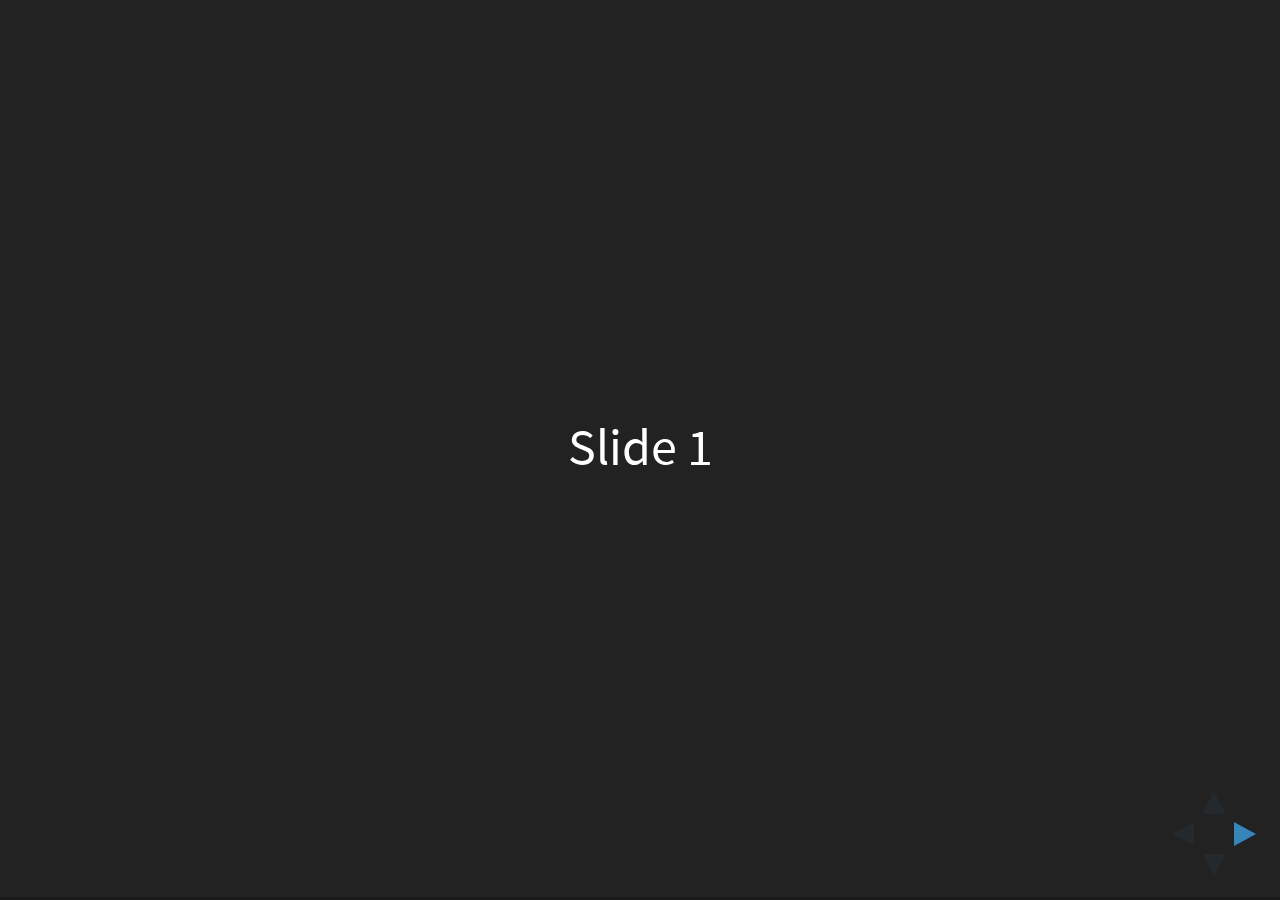
<file: defense/reveal.js/index.html>
<!doctype html>
<html>
	<head>
		<meta charset="utf-8">
		<meta name="viewport" content="width=device-width, initial-scale=1.0, maximum-scale=1.0, user-scalable=no">

		<title>reveal.js</title>

		<link rel="stylesheet" href="css/reveal.css">
		<link rel="stylesheet" href="css/theme/black.css">

		<!-- Theme used for syntax highlighting of code -->
		<link rel="stylesheet" href="lib/css/zenburn.css">

		<!-- Printing and PDF exports -->
		<script>
			var link = document.createElement( 'link' );
			link.rel = 'stylesheet';
			link.type = 'text/css';
			link.href = window.location.search.match( /print-pdf/gi ) ? 'css/print/pdf.css' : 'css/print/paper.css';
			document.getElementsByTagName( 'head' )[0].appendChild( link );
		</script>
	</head>
	<body>
		<div class="reveal">
			<div class="slides">
				<section>Slide 1</section>
				<section>Slide 2</section>
			</div>
		</div>

		<script src="lib/js/head.min.js"></script>
		<script src="js/reveal.js"></script>

		<script>
			// More info about config & dependencies:
			// - https://github.com/hakimel/reveal.js#configuration
			// - https://github.com/hakimel/reveal.js#dependencies
			Reveal.initialize({
				dependencies: [
					{ src: 'plugin/markdown/marked.js' },
					{ src: 'plugin/markdown/markdown.js' },
					{ src: 'plugin/notes/notes.js', async: true },
					{ src: 'plugin/highlight/highlight.js', async: true, callback: function() { hljs.initHighlightingOnLoad(); } }
				]
			});
		</script>
	</body>
</html>
</file>
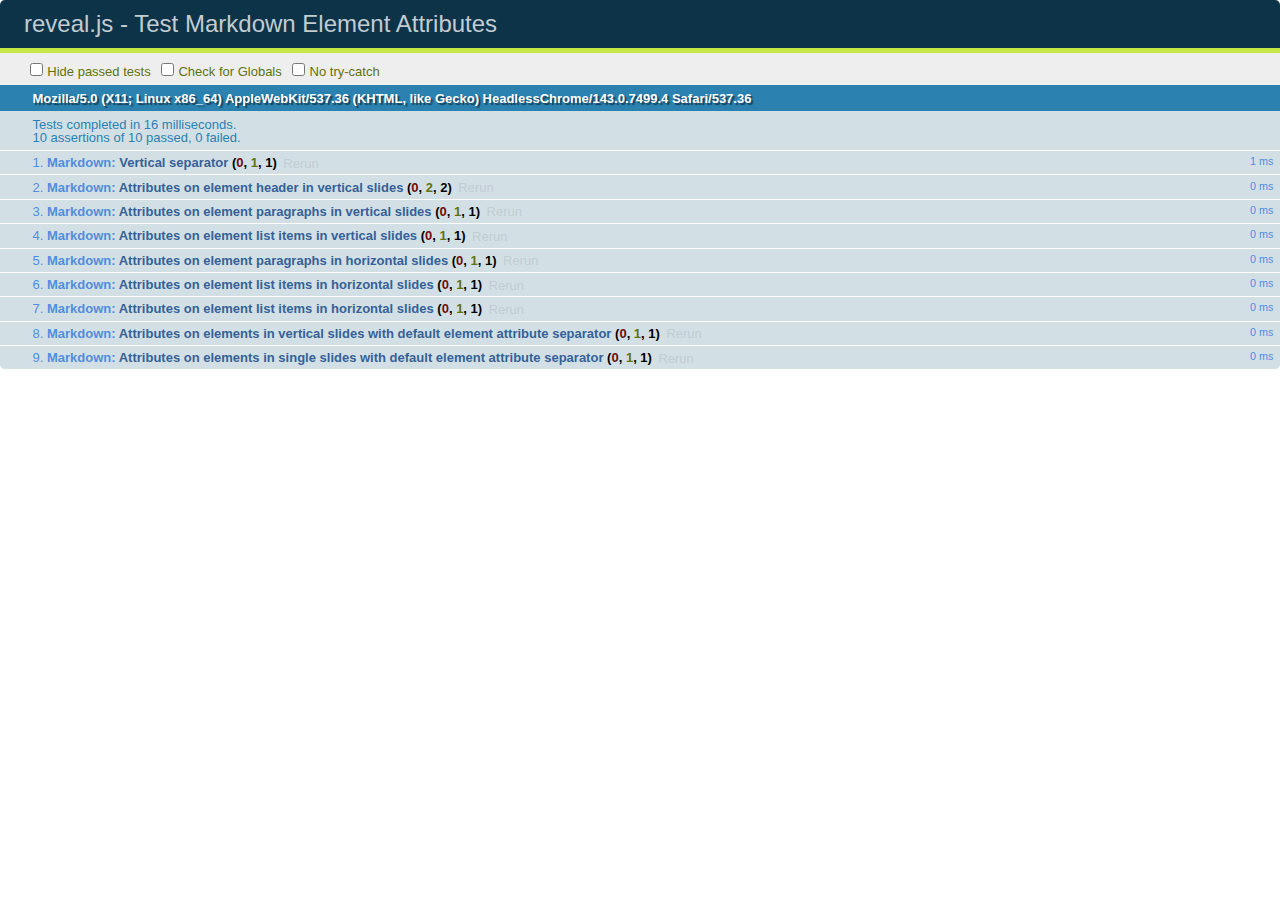
<file: defense/reveal.js/test/test-markdown-element-attributes.html>
<!doctype html>
<html lang="en">

	<head>
		<meta charset="utf-8">

		<title>reveal.js - Test Markdown Element Attributes</title>

		<link rel="stylesheet" href="../css/reveal.css">
		<link rel="stylesheet" href="qunit-1.12.0.css">
	</head>

	<body style="overflow: auto;">

		<div id="qunit"></div>
		<div id="qunit-fixture"></div>

		<div class="reveal" style="display: none;">

			<div class="slides">

				<!-- <section data-markdown="example.md" data-separator="^\n\n\n" data-separator-vertical="^\n\n"></section> -->

				<!-- Slides are separated by newline + three dashes + newline, vertical slides identical but two dashes -->
				<section data-markdown data-separator="^\n---\n$" data-separator-vertical="^\n--\n$" data-element-attributes="{_\s*?([^}]+?)}">>
					<script type="text/template">
						## Slide 1.1
						<!-- {_class="fragment fade-out" data-fragment-index="1"} -->

						--

						## Slide 1.2
						<!-- {_class="fragment shrink"} -->

						Paragraph 1
						<!-- {_class="fragment grow"} -->

						Paragraph 2
						<!-- {_class="fragment grow"} -->

						- list item 1 <!-- {_class="fragment grow"} -->
						- list item 2 <!-- {_class="fragment grow"} -->
						- list item 3 <!-- {_class="fragment grow"} -->


						---

						## Slide 2


						Paragraph 1.2  
						multi-line <!-- {_class="fragment highlight-red"} -->

						Paragraph 2.2 <!-- {_class="fragment highlight-red"} -->

						Paragraph 2.3 <!-- {_class="fragment highlight-red"} -->

						Paragraph 2.4 <!-- {_class="fragment highlight-red"} -->

						- list item 1 <!-- {_class="fragment highlight-green"} -->
						- list item 2<!-- {_class="fragment highlight-green"} -->
						- list item 3<!-- {_class="fragment highlight-green"} -->
						- list item 4
						<!-- {_class="fragment highlight-green"} -->
						- list item 5<!-- {_class="fragment highlight-green"} -->

						Test

						![Example Picture](examples/assets/image2.png)
						<!-- {_class="reveal stretch"} -->

					</script>
				</section>



				<section 	data-markdown data-separator="^\n\n\n"
									data-separator-vertical="^\n\n"
									data-separator-notes="^Note:"
									data-charset="utf-8">
					<script type="text/template">
						# Test attributes in Markdown with default separator
						## Slide 1 Def <!-- .element: class="fragment highlight-red" data-fragment-index="1" -->


						## Slide 2 Def
						<!-- .element: class="fragment highlight-red" -->

					</script>
				</section>

				<section data-markdown>
				  <script type="text/template">
					## Hello world
					A paragraph
					<!-- .element: class="fragment highlight-blue" -->
				  </script>
				</section>

				<section data-markdown>
				  <script type="text/template">
					## Hello world

					Multiple  
					Line
					<!-- .element: class="fragment highlight-blue" -->
				  </script>
				</section>

				<section data-markdown>
				  <script type="text/template">
					## Hello world

					Test<!-- .element: class="fragment highlight-blue" -->

					More Test
				  </script>
				</section>


			</div>

		</div>

		<script src="../lib/js/head.min.js"></script>
		<script src="../js/reveal.js"></script>
		<script src="../plugin/markdown/marked.js"></script>
		<script src="../plugin/markdown/markdown.js"></script>
		<script src="qunit-1.12.0.js"></script>

		<script src="test-markdown-element-attributes.js"></script>

	</body>
</html>
</file>
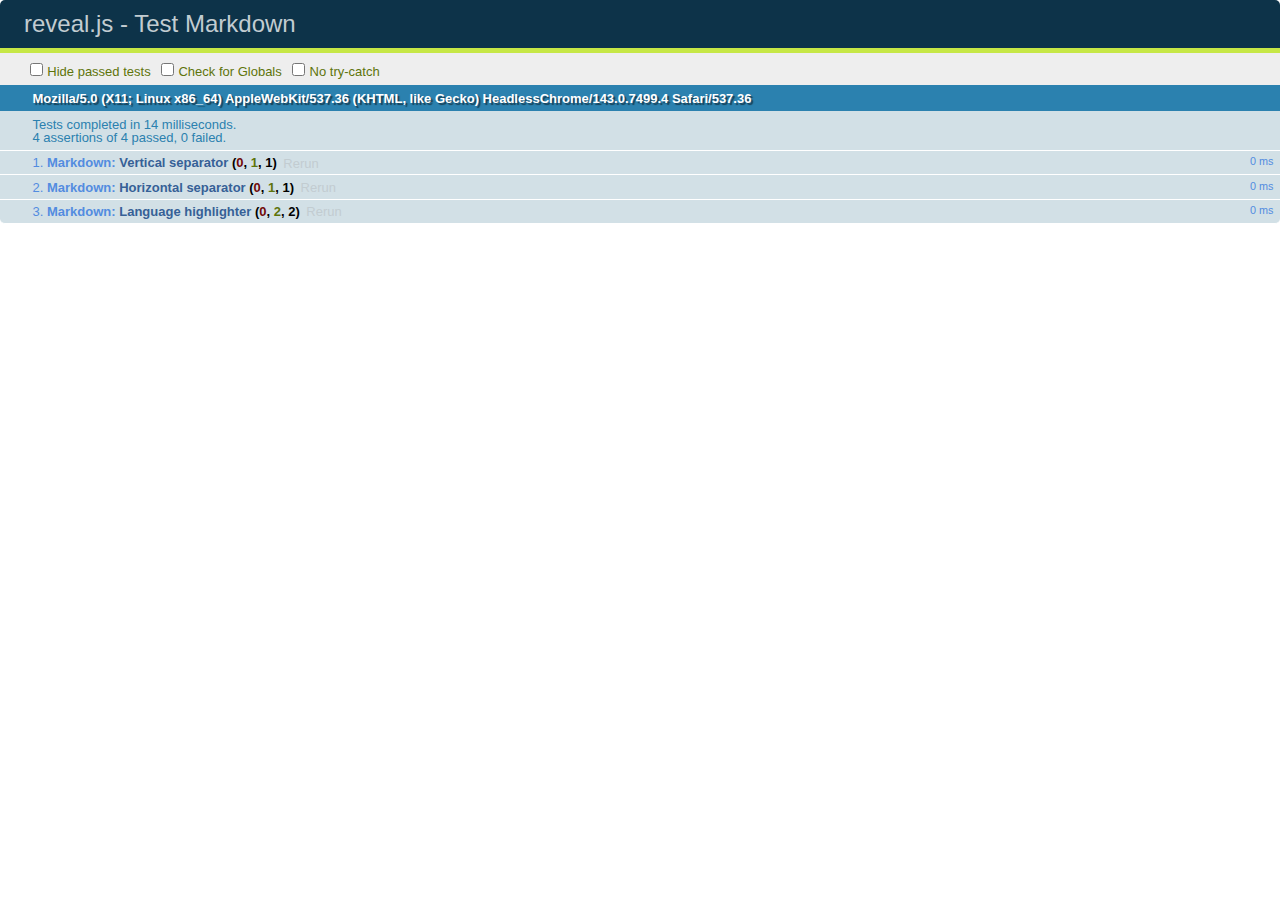
<file: defense/reveal.js/test/test-markdown-external.html>
<!doctype html>
<html lang="en">

	<head>
		<meta charset="utf-8">

		<title>reveal.js - Test Markdown</title>

		<link rel="stylesheet" href="../css/reveal.css">
		<link rel="stylesheet" href="qunit-1.12.0.css">
	</head>

	<body style="overflow: auto;">

		<div id="qunit"></div>
  		<div id="qunit-fixture"></div>

		<div class="reveal" style="display: none;">

			<div class="slides">
				<section data-markdown="simple.md" data-separator="^\n\n\n" data-separator-vertical="^\n\n"></section>
			</div>

		</div>

		<script src="../lib/js/head.min.js"></script>
		<script src="../js/reveal.js"></script>
		<script src="../plugin/highlight/highlight.js"></script>
		<script src="../plugin/markdown/marked.js"></script>
		<script src="../plugin/markdown/markdown.js"></script>
		<script src="qunit-1.12.0.js"></script>

		<script src="test-markdown-external.js"></script>

	</body>
</html>
</file>
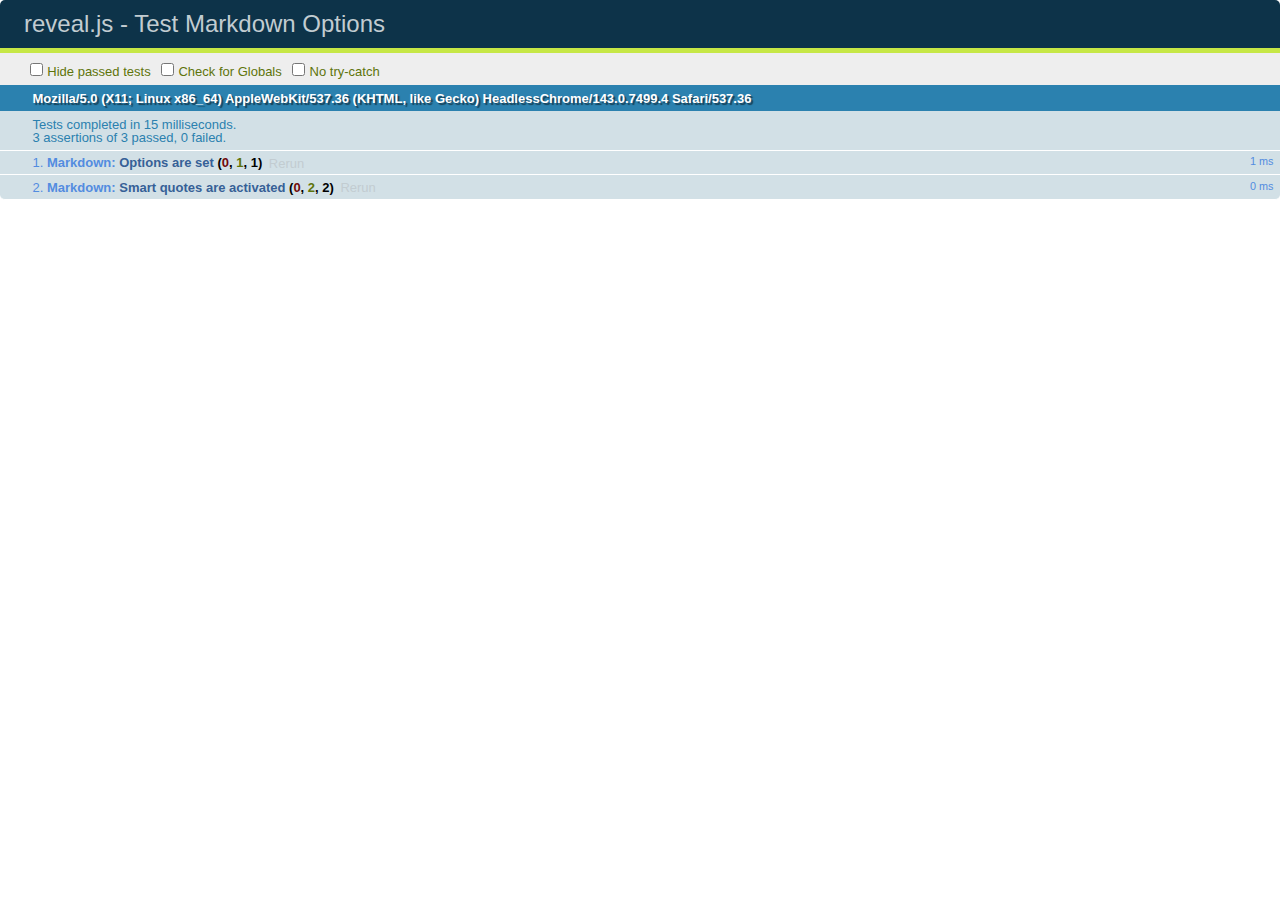
<file: defense/reveal.js/test/test-markdown-options.html>
<!doctype html>
<html lang="en">

	<head>
		<meta charset="utf-8">

		<title>reveal.js - Test Markdown Options</title>

		<link rel="stylesheet" href="../css/reveal.css">
		<link rel="stylesheet" href="qunit-1.12.0.css">
	</head>

	<body style="overflow: auto;">

		<div id="qunit"></div>
		<div id="qunit-fixture"></div>

		<div class="reveal" style="display: none;">

			<div class="slides">

				<section data-markdown>
					<script type="text/template">
						## Testing Markdown Options

						This "slide" should contain 'smart' quotes.
					</script>
				</section>

			</div>

		</div>

		<script src="../lib/js/head.min.js"></script>
		<script src="../js/reveal.js"></script>
		<script src="qunit-1.12.0.js"></script>

		<script src="test-markdown-options.js"></script>

	</body>
</html>
</file>
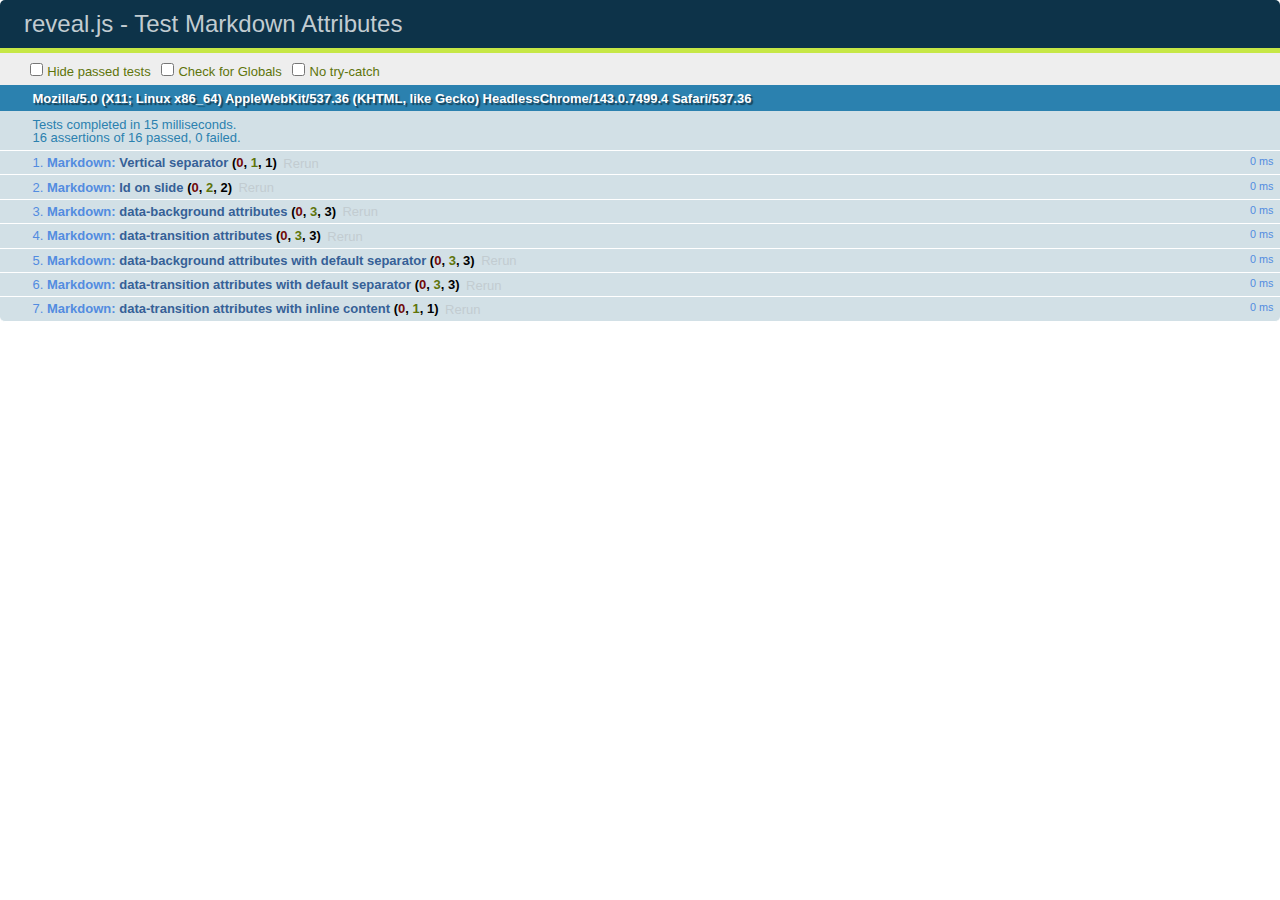
<file: defense/reveal.js/test/test-markdown-slide-attributes.html>
<!doctype html>
<html lang="en">

	<head>
		<meta charset="utf-8">

		<title>reveal.js - Test Markdown Attributes</title>

		<link rel="stylesheet" href="../css/reveal.css">
		<link rel="stylesheet" href="qunit-1.12.0.css">
	</head>

	<body style="overflow: auto;">

		<div id="qunit"></div>
		<div id="qunit-fixture"></div>

		<div class="reveal" style="display: none;">

			<div class="slides">

				<!-- <section data-markdown="example.md" data-separator="^\n\n\n" data-separator-vertical="^\n\n"></section> -->

				<!-- Slides are separated by three lines, vertical slides by two lines, attributes are one any line starting with (spaces and) two dashes -->
				<section 	data-markdown data-separator="^\n\n\n"
									data-separator-vertical="^\n\n"
									data-separator-notes="^Note:"
									data-attributes="--\s(.*?)$"
									data-charset="utf-8">
					<script type="text/template">
						# Test attributes in Markdown
						## Slide 1



						## Slide 2
						<!-- -- id="slide2" data-transition="zoom" data-background="#A0C66B" -->


						## Slide 2.1
						<!-- -- data-background="#ff0000" data-transition="fade" -->


						## Slide 2.2
						[Link to Slide2](#/slide2)



						## Slide 3
						<!-- -- data-transition="zoom" data-background="#C6916B" -->



						## Slide 4
					</script>
				</section>

				<section 	data-markdown data-separator="^\n\n\n"
									data-separator-vertical="^\n\n"
									data-separator-notes="^Note:"
									data-charset="utf-8">
					<script type="text/template">
						# Test attributes in Markdown with default separator
						## Slide 1 Def



						## Slide 2 Def
						<!-- .slide: id="slide2def" data-transition="concave" data-background="#A7C66B" -->


						## Slide 2.1 Def
						<!-- .slide: data-background="#f70000" data-transition="page" -->


						## Slide 2.2 Def
						[Link to Slide2](#/slide2def)



						## Slide 3 Def
						<!-- .slide: data-transition="concave" data-background="#C7916B" -->



						## Slide 4
					</script>
				</section>

				<section data-markdown>
					<script type="text/template">
						<!-- .slide: data-background="#ff0000" -->
						## Hello world
					</script>
				</section>

				<section data-markdown>
					<script type="text/template">
						## Hello world
						<!-- .slide: data-background="#ff0000" -->
					</script>
				</section>

				<section data-markdown>
					<script type="text/template">
						## Hello world

						Test
						<!-- .slide: data-background="#ff0000" -->

						More Test
					</script>
				</section>

			</div>

		</div>

		<script src="../lib/js/head.min.js"></script>
		<script src="../js/reveal.js"></script>
		<script src="../plugin/markdown/marked.js"></script>
		<script src="../plugin/markdown/markdown.js"></script>
		<script src="qunit-1.12.0.js"></script>

		<script src="test-markdown-slide-attributes.js"></script>

	</body>
</html>
</file>
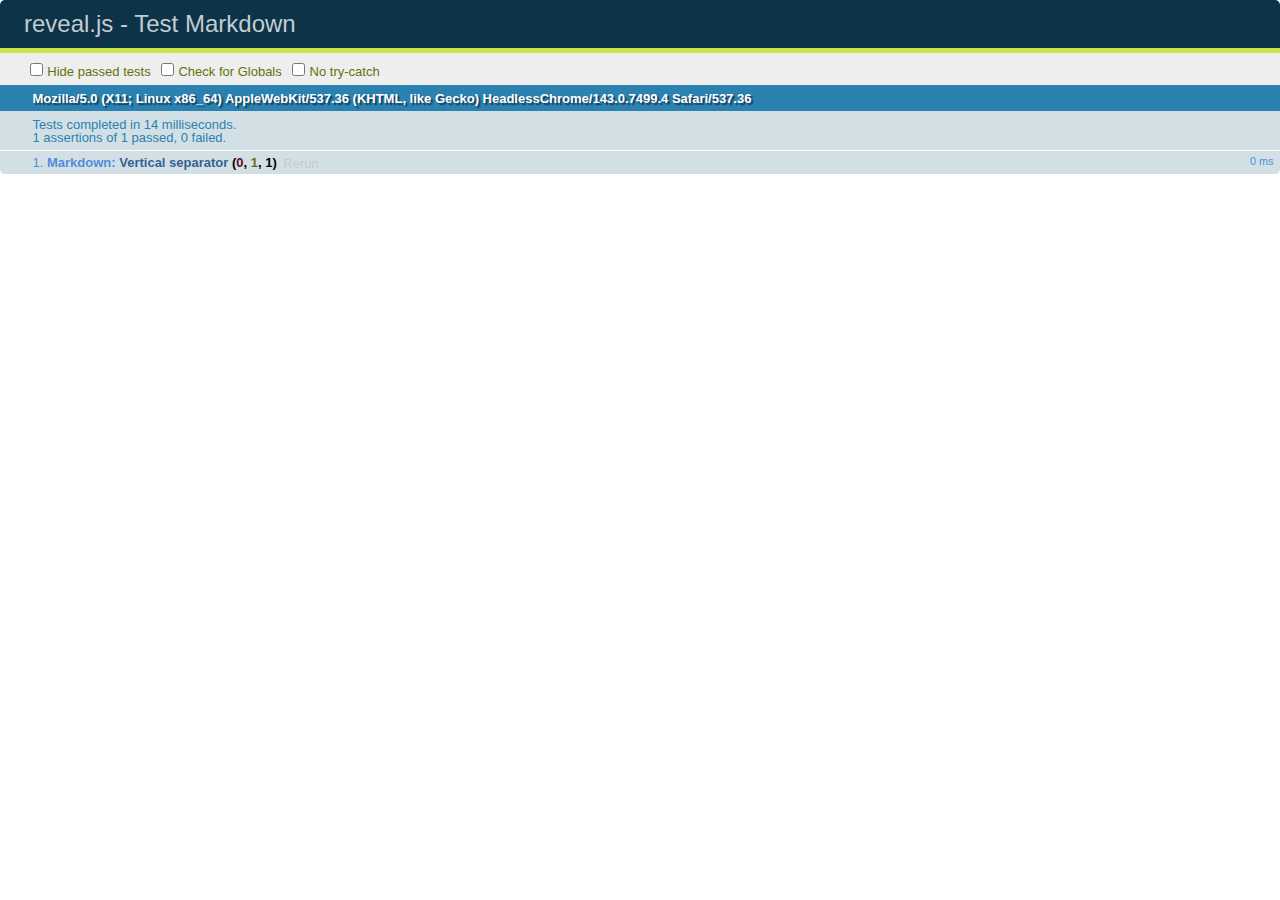
<file: defense/reveal.js/test/test-markdown.html>
<!doctype html>
<html lang="en">

	<head>
		<meta charset="utf-8">

		<title>reveal.js - Test Markdown</title>

		<link rel="stylesheet" href="../css/reveal.css">
		<link rel="stylesheet" href="qunit-1.12.0.css">
	</head>

	<body style="overflow: auto;">

		<div id="qunit"></div>
		<div id="qunit-fixture"></div>

		<div class="reveal" style="display: none;">

			<div class="slides">

				<!-- <section data-markdown="example.md" data-separator="^\n\n\n" data-separator-vertical="^\n\n"></section> -->

				<!-- Slides are separated by newline + three dashes + newline, vertical slides identical but two dashes -->
				<section data-markdown data-separator="^\n---\n$" data-separator-vertical="^\n--\n$">
					<script type="text/template">
						## Slide 1.1

						--

						## Slide 1.2

						---

						## Slide 2
					</script>
				</section>

			</div>

		</div>

		<script src="../lib/js/head.min.js"></script>
		<script src="../js/reveal.js"></script>
		<script src="../plugin/markdown/marked.js"></script>
		<script src="../plugin/markdown/markdown.js"></script>
		<script src="qunit-1.12.0.js"></script>

		<script src="test-markdown.js"></script>

	</body>
</html>
</file>
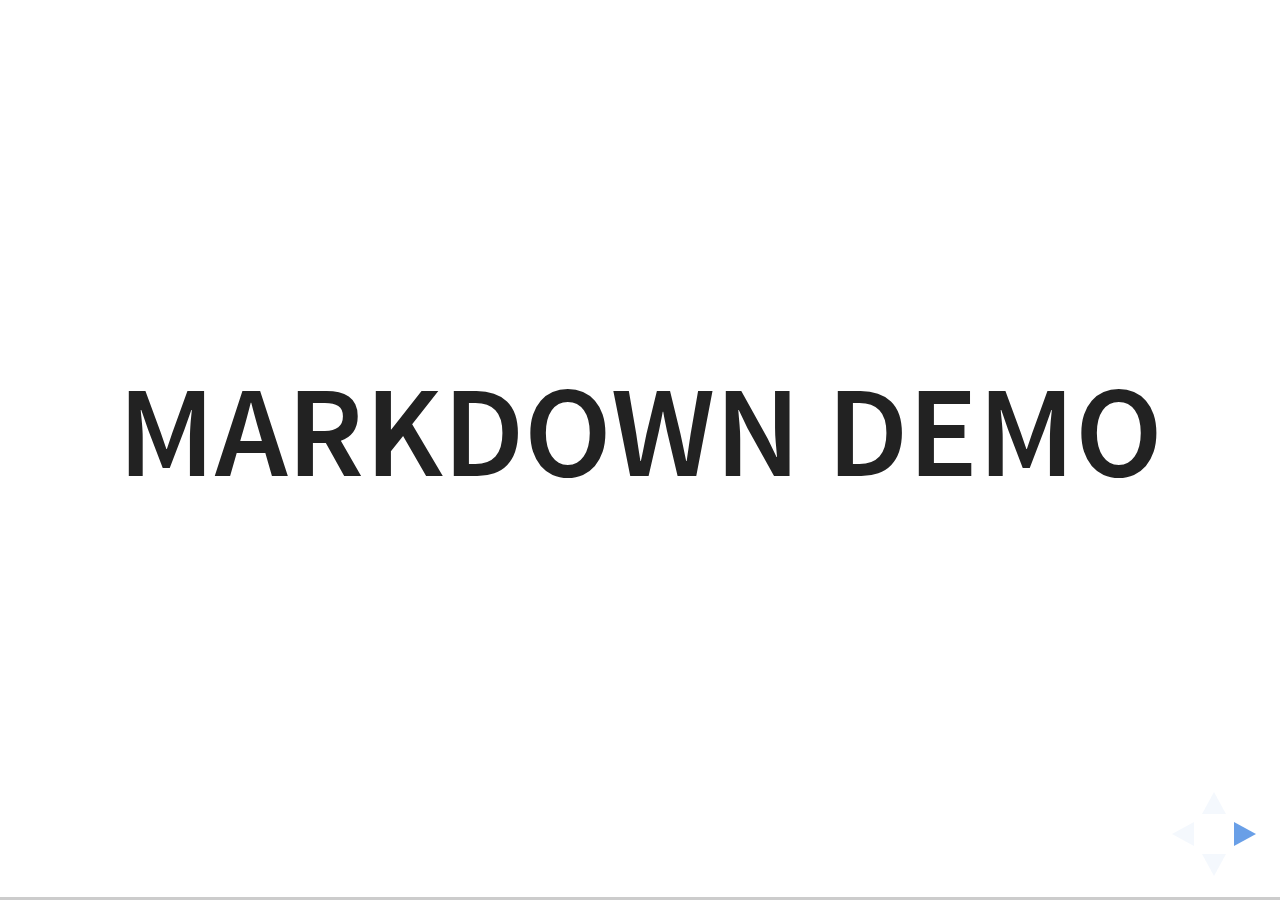
<file: defense/reveal.js/plugin/markdown/example.html>
<!doctype html>
<html lang="en">

	<head>
		<meta charset="utf-8">

		<title>reveal.js - Markdown Demo</title>

		<link rel="stylesheet" href="../../css/reveal.css">
		<link rel="stylesheet" href="../../css/theme/white.css" id="theme">

        <link rel="stylesheet" href="../../lib/css/zenburn.css">
	</head>

	<body>

		<div class="reveal">

			<div class="slides">

                <!-- Use external markdown resource, separate slides by three newlines; vertical slides by two newlines -->
                <section data-markdown="example.md" data-separator="^\n\n\n" data-separator-vertical="^\n\n"></section>

                <!-- Slides are separated by three dashes (quick 'n dirty regular expression) -->
                <section data-markdown data-separator="---">
                    <script type="text/template">
                        ## Demo 1
                        Slide 1
                        ---
                        ## Demo 1
                        Slide 2
                        ---
                        ## Demo 1
                        Slide 3
                    </script>
                </section>

                <!-- Slides are separated by newline + three dashes + newline, vertical slides identical but two dashes -->
                <section data-markdown data-separator="^\n---\n$" data-separator-vertical="^\n--\n$">
                    <script type="text/template">
                        ## Demo 2
                        Slide 1.1

                        --

                        ## Demo 2
                        Slide 1.2

                        ---

                        ## Demo 2
                        Slide 2
                    </script>
                </section>

                <!-- No "extra" slides, since there are no separators defined (so they'll become horizontal rulers) -->
                <section data-markdown>
                    <script type="text/template">
                        A

                        ---

                        B

                        ---

                        C
                    </script>
                </section>

                <!-- Slide attributes -->
                <section data-markdown>
                    <script type="text/template">
                        <!-- .slide: data-background="#000000" -->
                        ## Slide attributes
                    </script>
                </section>

                <!-- Element attributes -->
                <section data-markdown>
                    <script type="text/template">
                        ## Element attributes
                        - Item 1 <!-- .element: class="fragment" data-fragment-index="2" -->
                        - Item 2 <!-- .element: class="fragment" data-fragment-index="1" -->
                    </script>
                </section>

                <!-- Code -->
                <section data-markdown>
                    <script type="text/template">
                        ```php
                        public function foo()
                        {
                            $foo = array(
                                'bar' => 'bar'
                            )
                        }
                        ```
                    </script>
                </section>

            </div>
		</div>

		<script src="../../lib/js/head.min.js"></script>
		<script src="../../js/reveal.js"></script>

		<script>

			Reveal.initialize({
				controls: true,
				progress: true,
				history: true,
				center: true,

				// Optional libraries used to extend on reveal.js
				dependencies: [
					{ src: '../../lib/js/classList.js', condition: function() { return !document.body.classList; } },
					{ src: 'marked.js', condition: function() { return !!document.querySelector( '[data-markdown]' ); } },
                    { src: 'markdown.js', condition: function() { return !!document.querySelector( '[data-markdown]' ); } },
                    { src: '../highlight/highlight.js', async: true, callback: function() { hljs.initHighlightingOnLoad(); } },
					{ src: '../notes/notes.js' }
				]
			});

		</script>

	</body>
</html>
</file>
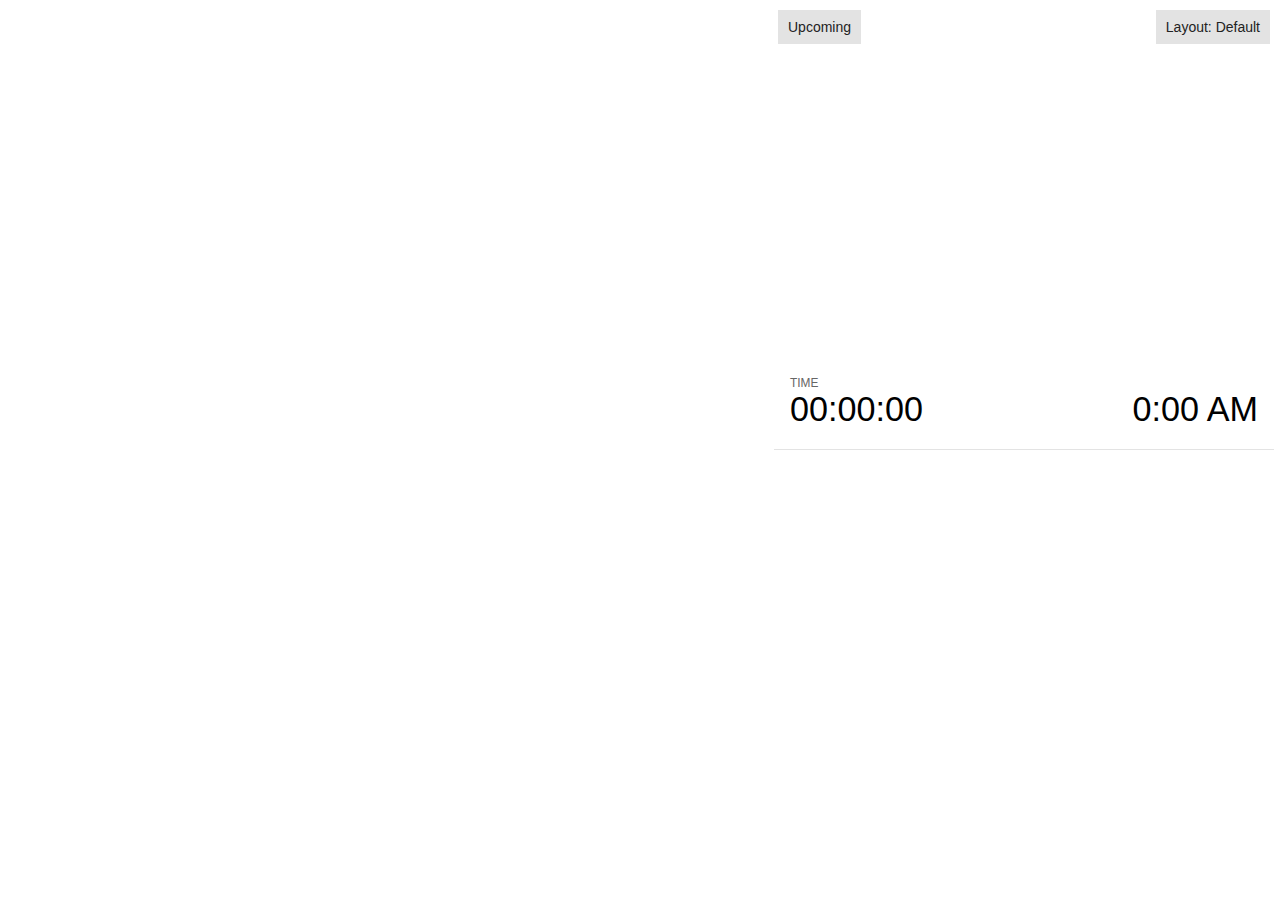
<file: defense/reveal.js/plugin/notes/notes.html>
<!doctype html>
<html lang="en">
	<head>
		<meta charset="utf-8">

		<title>reveal.js - Slide Notes</title>

		<style>
			body {
				font-family: Helvetica;
				font-size: 18px;
			}

			#current-slide,
			#upcoming-slide,
			#speaker-controls {
				padding: 6px;
				box-sizing: border-box;
				-moz-box-sizing: border-box;
			}

			#current-slide iframe,
			#upcoming-slide iframe {
				width: 100%;
				height: 100%;
				border: 1px solid #ddd;
			}

			#current-slide .label,
			#upcoming-slide .label {
				position: absolute;
				top: 10px;
				left: 10px;
				z-index: 2;
			}

			.overlay-element {
				height: 34px;
				line-height: 34px;
				padding: 0 10px;
				text-shadow: none;
				background: rgba( 220, 220, 220, 0.8 );
				color: #222;
				font-size: 14px;
			}

			.overlay-element.interactive:hover {
				background: rgba( 220, 220, 220, 1 );
			}

			#current-slide {
				position: absolute;
				width: 60%;
				height: 100%;
				top: 0;
				left: 0;
				padding-right: 0;
			}

			#upcoming-slide {
				position: absolute;
				width: 40%;
				height: 40%;
				right: 0;
				top: 0;
			}

			/* Speaker controls */
			#speaker-controls {
				position: absolute;
				top: 40%;
				right: 0;
				width: 40%;
				height: 60%;
				overflow: auto;
				font-size: 18px;
			}

				.speaker-controls-time.hidden,
				.speaker-controls-notes.hidden {
					display: none;
				}

				.speaker-controls-time .label,
				.speaker-controls-pace .label,
				.speaker-controls-notes .label {
					text-transform: uppercase;
					font-weight: normal;
					font-size: 0.66em;
					color: #666;
					margin: 0;
				}

				.speaker-controls-time, .speaker-controls-pace {
					border-bottom: 1px solid rgba( 200, 200, 200, 0.5 );
					margin-bottom: 10px;
					padding: 10px 16px;
					padding-bottom: 20px;
					cursor: pointer;
				}

				.speaker-controls-time .reset-button {
					opacity: 0;
					float: right;
					color: #666;
					text-decoration: none;
				}
				.speaker-controls-time:hover .reset-button {
					opacity: 1;
				}

				.speaker-controls-time .timer,
				.speaker-controls-time .clock {
					width: 50%;
				}

				.speaker-controls-time .timer,
				.speaker-controls-time .clock,
				.speaker-controls-time .pacing .hours-value,
				.speaker-controls-time .pacing .minutes-value,
				.speaker-controls-time .pacing .seconds-value {
					font-size: 1.9em;
				}

				.speaker-controls-time .timer {
					float: left;
				}

				.speaker-controls-time .clock {
					float: right;
					text-align: right;
				}

				.speaker-controls-time span.mute {
					opacity: 0.3;
				}

				.speaker-controls-time .pacing-title {
					margin-top: 5px;
				}

				.speaker-controls-time .pacing.ahead {
					color: blue;
				}

				.speaker-controls-time .pacing.on-track {
					color: green;
				}

				.speaker-controls-time .pacing.behind {
					color: red;
				}

				.speaker-controls-notes {
					padding: 10px 16px;
				}

				.speaker-controls-notes .value {
					margin-top: 5px;
					line-height: 1.4;
					font-size: 1.2em;
				}

			/* Layout selector */
			#speaker-layout {
				position: absolute;
				top: 10px;
				right: 10px;
				color: #222;
				z-index: 10;
			}
				#speaker-layout select {
					position: absolute;
					width: 100%;
					height: 100%;
					top: 0;
					left: 0;
					border: 0;
					box-shadow: 0;
					cursor: pointer;
					opacity: 0;

					font-size: 1em;
					background-color: transparent;

					-moz-appearance: none;
					-webkit-appearance: none;
					-webkit-tap-highlight-color: rgba(0, 0, 0, 0);
				}

				#speaker-layout select:focus {
					outline: none;
					box-shadow: none;
				}

			.clear {
				clear: both;
			}

			/* Speaker layout: Wide */
			body[data-speaker-layout="wide"] #current-slide,
			body[data-speaker-layout="wide"] #upcoming-slide {
				width: 50%;
				height: 45%;
				padding: 6px;
			}

			body[data-speaker-layout="wide"] #current-slide {
				top: 0;
				left: 0;
			}

			body[data-speaker-layout="wide"] #upcoming-slide {
				top: 0;
				left: 50%;
			}

			body[data-speaker-layout="wide"] #speaker-controls {
				top: 45%;
				left: 0;
				width: 100%;
				height: 50%;
				font-size: 1.25em;
			}

			/* Speaker layout: Tall */
			body[data-speaker-layout="tall"] #current-slide,
			body[data-speaker-layout="tall"] #upcoming-slide {
				width: 45%;
				height: 50%;
				padding: 6px;
			}

			body[data-speaker-layout="tall"] #current-slide {
				top: 0;
				left: 0;
			}

			body[data-speaker-layout="tall"] #upcoming-slide {
				top: 50%;
				left: 0;
			}

			body[data-speaker-layout="tall"] #speaker-controls {
				padding-top: 40px;
				top: 0;
				left: 45%;
				width: 55%;
				height: 100%;
				font-size: 1.25em;
			}

			/* Speaker layout: Notes only */
			body[data-speaker-layout="notes-only"] #current-slide,
			body[data-speaker-layout="notes-only"] #upcoming-slide {
				display: none;
			}

			body[data-speaker-layout="notes-only"] #speaker-controls {
				padding-top: 40px;
				top: 0;
				left: 0;
				width: 100%;
				height: 100%;
				font-size: 1.25em;
			}

			@media screen and (max-width: 1080px) {
				body[data-speaker-layout="default"] #speaker-controls {
					font-size: 16px;
				}
			}

			@media screen and (max-width: 900px) {
				body[data-speaker-layout="default"] #speaker-controls {
					font-size: 14px;
				}
			}

			@media screen and (max-width: 800px) {
				body[data-speaker-layout="default"] #speaker-controls {
					font-size: 12px;
				}
			}

		</style>
	</head>

	<body>

		<div id="current-slide"></div>
		<div id="upcoming-slide"><span class="overlay-element label">Upcoming</span></div>
		<div id="speaker-controls">
			<div class="speaker-controls-time">
				<h4 class="label">Time <span class="reset-button">Click to Reset</span></h4>
				<div class="clock">
					<span class="clock-value">0:00 AM</span>
				</div>
				<div class="timer">
					<span class="hours-value">00</span><span class="minutes-value">:00</span><span class="seconds-value">:00</span>
				</div>
				<div class="clear"></div>

				<h4 class="label pacing-title" style="display: none">Pacing – Time to finish current slide</h4>
				<div class="pacing" style="display: none">
					<span class="hours-value">00</span><span class="minutes-value">:00</span><span class="seconds-value">:00</span>
				</div>
			</div>

			<div class="speaker-controls-notes hidden">
				<h4 class="label">Notes</h4>
				<div class="value"></div>
			</div>
		</div>
		<div id="speaker-layout" class="overlay-element interactive">
			<span class="speaker-layout-label"></span>
			<select class="speaker-layout-dropdown"></select>
		</div>

		<script src="../../plugin/markdown/marked.js"></script>
		<script>

			(function() {

				var notes,
					notesValue,
					currentState,
					currentSlide,
					upcomingSlide,
					layoutLabel,
					layoutDropdown,
					connected = false;

				var SPEAKER_LAYOUTS = {
					'default': 'Default',
					'wide': 'Wide',
					'tall': 'Tall',
					'notes-only': 'Notes only'
				};

				setupLayout();

				window.addEventListener( 'message', function( event ) {

					var data = JSON.parse( event.data );

					// The overview mode is only useful to the reveal.js instance
					// where navigation occurs so we don't sync it
					if( data.state ) delete data.state.overview;

					// Messages sent by the notes plugin inside of the main window
					if( data && data.namespace === 'reveal-notes' ) {
						if( data.type === 'connect' ) {
							handleConnectMessage( data );
						}
						else if( data.type === 'state' ) {
							handleStateMessage( data );
						}
					}
					// Messages sent by the reveal.js inside of the current slide preview
					else if( data && data.namespace === 'reveal' ) {
						if( /ready/.test( data.eventName ) ) {
							// Send a message back to notify that the handshake is complete
							window.opener.postMessage( JSON.stringify({ namespace: 'reveal-notes', type: 'connected'} ), '*' );
						}
						else if( /slidechanged|fragmentshown|fragmenthidden|paused|resumed/.test( data.eventName ) && currentState !== JSON.stringify( data.state ) ) {

							window.opener.postMessage( JSON.stringify({ method: 'setState', args: [ data.state ]} ), '*' );

						}
					}

				} );

				/**
				 * Called when the main window is trying to establish a
				 * connection.
				 */
				function handleConnectMessage( data ) {

					if( connected === false ) {
						connected = true;

						setupIframes( data );
						setupKeyboard();
						setupNotes();
						setupTimer();
					}

				}

				/**
				 * Called when the main window sends an updated state.
				 */
				function handleStateMessage( data ) {

					// Store the most recently set state to avoid circular loops
					// applying the same state
					currentState = JSON.stringify( data.state );

					// No need for updating the notes in case of fragment changes
					if ( data.notes ) {
						notes.classList.remove( 'hidden' );
						notesValue.style.whiteSpace = data.whitespace;
						if( data.markdown ) {
							notesValue.innerHTML = marked( data.notes );
						}
						else {
							notesValue.innerHTML = data.notes;
						}
					}
					else {
						notes.classList.add( 'hidden' );
					}

					// Update the note slides
					currentSlide.contentWindow.postMessage( JSON.stringify({ method: 'setState', args: [ data.state ] }), '*' );
					upcomingSlide.contentWindow.postMessage( JSON.stringify({ method: 'setState', args: [ data.state ] }), '*' );
					upcomingSlide.contentWindow.postMessage( JSON.stringify({ method: 'next' }), '*' );

				}

				// Limit to max one state update per X ms
				handleStateMessage = debounce( handleStateMessage, 200 );

				/**
				 * Forward keyboard events to the current slide window.
				 * This enables keyboard events to work even if focus
				 * isn't set on the current slide iframe.
				 */
				function setupKeyboard() {

					document.addEventListener( 'keydown', function( event ) {
						currentSlide.contentWindow.postMessage( JSON.stringify({ method: 'triggerKey', args: [ event.keyCode ] }), '*' );
					} );

				}

				/**
				 * Creates the preview iframes.
				 */
				function setupIframes( data ) {

					var params = [
						'receiver',
						'progress=false',
						'history=false',
						'transition=none',
						'autoSlide=0',
						'backgroundTransition=none'
					].join( '&' );

					var urlSeparator = /\?/.test(data.url) ? '&' : '?';
					var hash = '#/' + data.state.indexh + '/' + data.state.indexv;
					var currentURL = data.url + urlSeparator + params + '&postMessageEvents=true' + hash;
					var upcomingURL = data.url + urlSeparator + params + '&controls=false' + hash;

					currentSlide = document.createElement( 'iframe' );
					currentSlide.setAttribute( 'width', 1280 );
					currentSlide.setAttribute( 'height', 1024 );
					currentSlide.setAttribute( 'src', currentURL );
					document.querySelector( '#current-slide' ).appendChild( currentSlide );

					upcomingSlide = document.createElement( 'iframe' );
					upcomingSlide.setAttribute( 'width', 640 );
					upcomingSlide.setAttribute( 'height', 512 );
					upcomingSlide.setAttribute( 'src', upcomingURL );
					document.querySelector( '#upcoming-slide' ).appendChild( upcomingSlide );

				}

				/**
				 * Setup the notes UI.
				 */
				function setupNotes() {

					notes = document.querySelector( '.speaker-controls-notes' );
					notesValue = document.querySelector( '.speaker-controls-notes .value' );

				}

				function getTimings() {

					var slides = Reveal.getSlides();
					var defaultTiming = Reveal.getConfig().defaultTiming;
					if (defaultTiming == null) {
						return null;
					}
					var timings = [];
					for ( var i in slides ) {
						var slide = slides[i];
						var timing = defaultTiming;
						if( slide.hasAttribute( 'data-timing' )) {
							var t = slide.getAttribute( 'data-timing' );
							timing = parseInt(t);
							if( isNaN(timing) ) {
								console.warn("Could not parse timing '" + t + "' of slide " + i + "; using default of " + defaultTiming);
								timing = defaultTiming;
							}
						}
						timings.push(timing);
					}
					return timings;

				}

				/**
				 * Return the number of seconds allocated for presenting
				 * all slides up to and including this one.
				 */
				function getTimeAllocated(timings) {

					var slides = Reveal.getSlides();
					var allocated = 0;
					var currentSlide = Reveal.getSlidePastCount();
					for (var i in slides.slice(0, currentSlide + 1)) {
						allocated += timings[i];
					}
					return allocated;

				}

				/**
				 * Create the timer and clock and start updating them
				 * at an interval.
				 */
				function setupTimer() {

					var start = new Date(),
					timeEl = document.querySelector( '.speaker-controls-time' ),
					clockEl = timeEl.querySelector( '.clock-value' ),
					hoursEl = timeEl.querySelector( '.hours-value' ),
					minutesEl = timeEl.querySelector( '.minutes-value' ),
					secondsEl = timeEl.querySelector( '.seconds-value' ),
					pacingTitleEl = timeEl.querySelector( '.pacing-title' ),
					pacingEl = timeEl.querySelector( '.pacing' ),
					pacingHoursEl = pacingEl.querySelector( '.hours-value' ),
					pacingMinutesEl = pacingEl.querySelector( '.minutes-value' ),
					pacingSecondsEl = pacingEl.querySelector( '.seconds-value' );

					var timings = getTimings();
					if (timings !== null) {
						pacingTitleEl.style.removeProperty('display');
						pacingEl.style.removeProperty('display');
					}

					function _displayTime( hrEl, minEl, secEl, time) {

						var sign = Math.sign(time) == -1 ? "-" : "";
						time = Math.abs(Math.round(time / 1000));
						var seconds = time % 60;
						var minutes = Math.floor( time / 60 ) % 60 ;
						var hours = Math.floor( time / ( 60 * 60 )) ;
						hrEl.innerHTML = sign + zeroPadInteger( hours );
						if (hours == 0) {
							hrEl.classList.add( 'mute' );
						}
						else {
							hrEl.classList.remove( 'mute' );
						}
						minEl.innerHTML = ':' + zeroPadInteger( minutes );
						if (hours == 0 && minutes == 0) {
							minEl.classList.add( 'mute' );
						}
						else {
							minEl.classList.remove( 'mute' );
						}
						secEl.innerHTML = ':' + zeroPadInteger( seconds );
					}

					function _updateTimer() {

						var diff, hours, minutes, seconds,
						now = new Date();

						diff = now.getTime() - start.getTime();

						clockEl.innerHTML = now.toLocaleTimeString( 'en-US', { hour12: true, hour: '2-digit', minute:'2-digit' } );
						_displayTime( hoursEl, minutesEl, secondsEl, diff );
						if (timings !== null) {
							_updatePacing(diff);
						}

					}

					function _updatePacing(diff) {

						var slideEndTiming = getTimeAllocated(timings) * 1000;
						var currentSlide = Reveal.getSlidePastCount();
						var currentSlideTiming = timings[currentSlide] * 1000;
						var timeLeftCurrentSlide = slideEndTiming - diff;
						if (timeLeftCurrentSlide < 0) {
							pacingEl.className = 'pacing behind';
						}
						else if (timeLeftCurrentSlide < currentSlideTiming) {
							pacingEl.className = 'pacing on-track';
						}
						else {
							pacingEl.className = 'pacing ahead';
						}
						_displayTime( pacingHoursEl, pacingMinutesEl, pacingSecondsEl, timeLeftCurrentSlide );

					}

					// Update once directly
					_updateTimer();

					// Then update every second
					setInterval( _updateTimer, 1000 );

					function _resetTimer() {

						if (timings == null) {
							start = new Date();
						}
						else {
							// Reset timer to beginning of current slide
							var slideEndTiming = getTimeAllocated(timings) * 1000;
							var currentSlide = Reveal.getSlidePastCount();
							var currentSlideTiming = timings[currentSlide] * 1000;
							var previousSlidesTiming = slideEndTiming - currentSlideTiming;
							var now = new Date();
							start = new Date(now.getTime() - previousSlidesTiming);
						}
						_updateTimer();

					}

					timeEl.addEventListener( 'click', function() {
						_resetTimer();
						return false;
					} );

				}

				/**
				 * Sets up the speaker view layout and layout selector.
				 */
				function setupLayout() {

					layoutDropdown = document.querySelector( '.speaker-layout-dropdown' );
					layoutLabel = document.querySelector( '.speaker-layout-label' );

					// Render the list of available layouts
					for( var id in SPEAKER_LAYOUTS ) {
						var option = document.createElement( 'option' );
						option.setAttribute( 'value', id );
						option.textContent = SPEAKER_LAYOUTS[ id ];
						layoutDropdown.appendChild( option );
					}

					// Monitor the dropdown for changes
					layoutDropdown.addEventListener( 'change', function( event ) {

						setLayout( layoutDropdown.value );

					}, false );

					// Restore any currently persisted layout
					setLayout( getLayout() );

				}

				/**
				 * Sets a new speaker view layout. The layout is persisted
				 * in local storage.
				 */
				function setLayout( value ) {

					var title = SPEAKER_LAYOUTS[ value ];

					layoutLabel.innerHTML = 'Layout' + ( title ? ( ': ' + title ) : '' );
					layoutDropdown.value = value;

					document.body.setAttribute( 'data-speaker-layout', value );

					// Persist locally
					if( window.localStorage ) {
						window.localStorage.setItem( 'reveal-speaker-layout', value );
					}

				}

				/**
				 * Returns the ID of the most recently set speaker layout
				 * or our default layout if none has been set.
				 */
				function getLayout() {

					if( window.localStorage ) {
						var layout = window.localStorage.getItem( 'reveal-speaker-layout' );
						if( layout ) {
							return layout;
						}
					}

					// Default to the first record in the layouts hash
					for( var id in SPEAKER_LAYOUTS ) {
						return id;
					}

				}

				function zeroPadInteger( num ) {

					var str = '00' + parseInt( num );
					return str.substring( str.length - 2 );

				}

				/**
				 * Limits the frequency at which a function can be called.
				 */
				function debounce( fn, ms ) {

					var lastTime = 0,
						timeout;

					return function() {

						var args = arguments;
						var context = this;

						clearTimeout( timeout );

						var timeSinceLastCall = Date.now() - lastTime;
						if( timeSinceLastCall > ms ) {
							fn.apply( context, args );
							lastTime = Date.now();
						}
						else {
							timeout = setTimeout( function() {
								fn.apply( context, args );
								lastTime = Date.now();
							}, ms - timeSinceLastCall );
						}

					}

				}

			})();

		</script>
	</body>
</html>
</file>
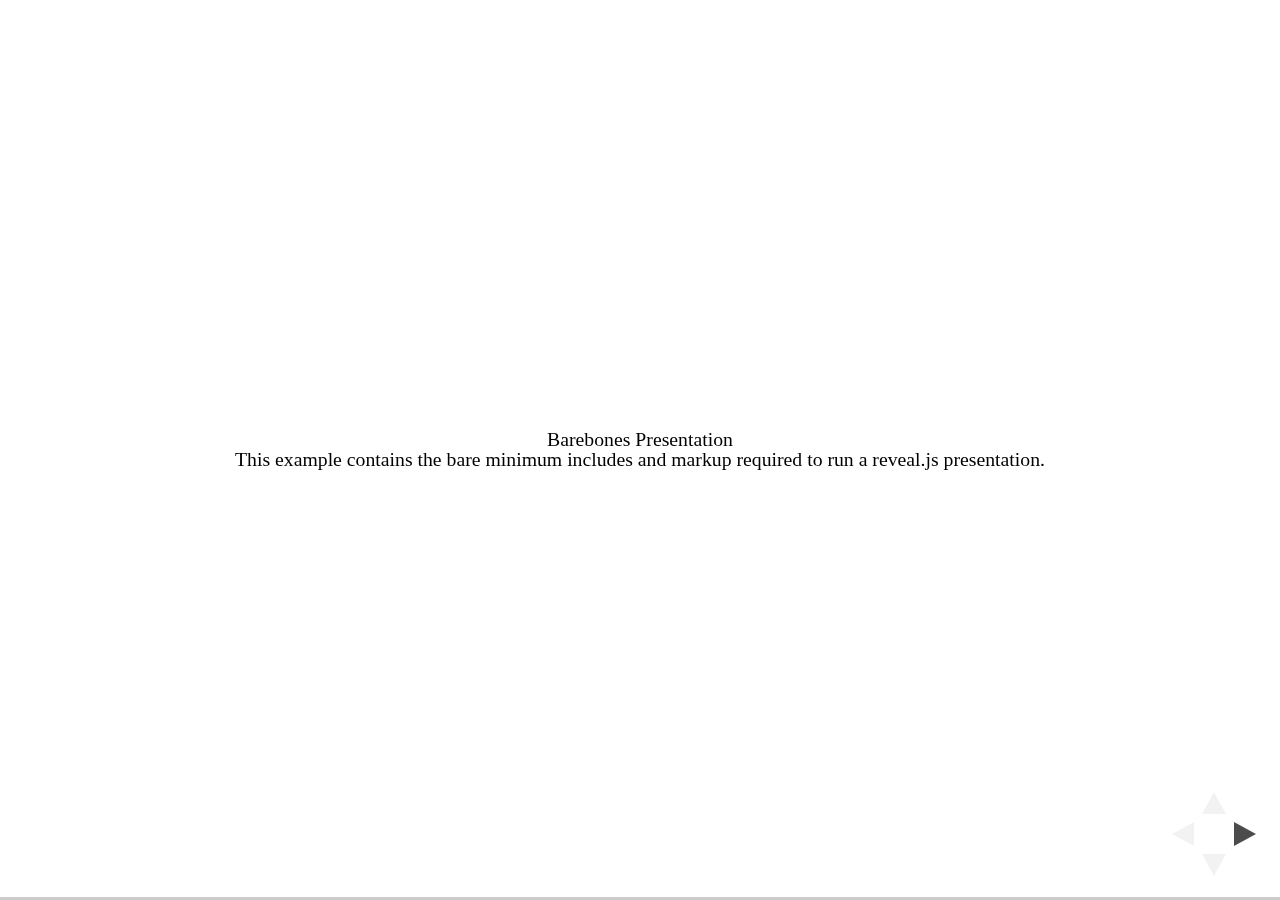
<file: defense/reveal.js/test/examples/barebones.html>
<!doctype html>
<html lang="en">

	<head>
		<meta charset="utf-8">

		<title>reveal.js - Barebones</title>

		<link rel="stylesheet" href="../../css/reveal.css">
	</head>

	<body>

		<div class="reveal">

			<div class="slides">

				<section>
					<h2>Barebones Presentation</h2>
					<p>This example contains the bare minimum includes and markup required to run a reveal.js presentation.</p>
				</section>

				<section>
					<h2>No Theme</h2>
					<p>There's no theme included, so it will fall back on browser defaults.</p>
				</section>

			</div>

		</div>

		<script src="../../js/reveal.js"></script>

		<script>

			Reveal.initialize();

		</script>

	</body>
</html>
</file>
<file: defense/reveal.js/css/theme/black.css>
/**
 * Black theme for reveal.js. This is the opposite of the 'white' theme.
 *
 * By Hakim El Hattab, http://hakim.se
 */
@import url(../../lib/font/source-sans-pro/source-sans-pro.css);
section.has-light-background, section.has-light-background h1, section.has-light-background h2, section.has-light-background h3, section.has-light-background h4, section.has-light-background h5, section.has-light-background h6 {
  color: #222; }

/*********************************************
 * GLOBAL STYLES
 *********************************************/
body {
  background: #222;
  background-color: #222; }

.reveal {
  font-family: "Source Sans Pro", Helvetica, sans-serif;
  font-size: 42px;
  font-weight: normal;
  color: #fff; }

::selection {
  color: #fff;
  background: #bee4fd;
  text-shadow: none; }

::-moz-selection {
  color: #fff;
  background: #bee4fd;
  text-shadow: none; }

.reveal .slides > section,
.reveal .slides > section > section {
  line-height: 1.3;
  font-weight: inherit; }

/*********************************************
 * HEADERS
 *********************************************/
.reveal h1,
.reveal h2,
.reveal h3,
.reveal h4,
.reveal h5,
.reveal h6 {
  margin: 0 0 20px 0;
  color: #fff;
  font-family: "Source Sans Pro", Helvetica, sans-serif;
  font-weight: 600;
  line-height: 1.2;
  letter-spacing: normal;
  text-transform: uppercase;
  text-shadow: none;
  word-wrap: break-word; }

.reveal h1 {
  font-size: 2.5em; }

.reveal h2 {
  font-size: 1.6em; }

.reveal h3 {
  font-size: 1.3em; }

.reveal h4 {
  font-size: 1em; }

.reveal h1 {
  text-shadow: none; }

/*********************************************
 * OTHER
 *********************************************/
.reveal p {
  margin: 20px 0;
  line-height: 1.3; }

/* Ensure certain elements are never larger than the slide itself */
.reveal img,
.reveal video,
.reveal iframe {
  max-width: 95%;
  max-height: 95%; }

.reveal strong,
.reveal b {
  font-weight: bold; }

.reveal em {
  font-style: italic; }

.reveal ol,
.reveal dl,
.reveal ul {
  display: inline-block;
  text-align: left;
  margin: 0 0 0 1em; }

.reveal ol {
  list-style-type: decimal; }

.reveal ul {
  list-style-type: disc; }

.reveal ul ul {
  list-style-type: square; }

.reveal ul ul ul {
  list-style-type: circle; }

.reveal ul ul,
.reveal ul ol,
.reveal ol ol,
.reveal ol ul {
  display: block;
  margin-left: 40px; }

.reveal dt {
  font-weight: bold; }

.reveal dd {
  margin-left: 40px; }

.reveal q,
.reveal blockquote {
  quotes: none; }

.reveal blockquote {
  display: block;
  position: relative;
  width: 70%;
  margin: 20px auto;
  padding: 5px;
  font-style: italic;
  background: rgba(255, 255, 255, 0.05);
  box-shadow: 0px 0px 2px rgba(0, 0, 0, 0.2); }

.reveal blockquote p:first-child,
.reveal blockquote p:last-child {
  display: inline-block; }

.reveal q {
  font-style: italic; }

.reveal pre {
  display: block;
  position: relative;
  width: 90%;
  margin: 20px auto;
  text-align: left;
  font-size: 0.55em;
  font-family: monospace;
  line-height: 1.2em;
  word-wrap: break-word;
  box-shadow: 0px 0px 6px rgba(0, 0, 0, 0.3); }

.reveal code {
  font-family: monospace; }

.reveal pre code {
  display: block;
  padding: 5px;
  overflow: auto;
  max-height: 400px;
  word-wrap: normal; }

.reveal table {
  margin: auto;
  border-collapse: collapse;
  border-spacing: 0; }

.reveal table th {
  font-weight: bold; }

.reveal table th,
.reveal table td {
  text-align: left;
  padding: 0.2em 0.5em 0.2em 0.5em;
  border-bottom: 1px solid; }

.reveal table th[align="center"],
.reveal table td[align="center"] {
  text-align: center; }

.reveal table th[align="right"],
.reveal table td[align="right"] {
  text-align: right; }

.reveal table tbody tr:last-child th,
.reveal table tbody tr:last-child td {
  border-bottom: none; }

.reveal sup {
  vertical-align: super; }

.reveal sub {
  vertical-align: sub; }

.reveal small {
  display: inline-block;
  font-size: 0.6em;
  line-height: 1.2em;
  vertical-align: top; }

.reveal small * {
  vertical-align: top; }

/*********************************************
 * LINKS
 *********************************************/
.reveal a {
  color: #42affa;
  text-decoration: none;
  -webkit-transition: color .15s ease;
  -moz-transition: color .15s ease;
  transition: color .15s ease; }

.reveal a:hover {
  color: #8dcffc;
  text-shadow: none;
  border: none; }

.reveal .roll span:after {
  color: #fff;
  background: #068de9; }

/*********************************************
 * IMAGES
 *********************************************/
.reveal section img {
  margin: 15px 0px;
  background: rgba(255, 255, 255, 0.12);
  border: 4px solid #fff;
  box-shadow: 0 0 10px rgba(0, 0, 0, 0.15); }

.reveal section img.plain {
  border: 0;
  box-shadow: none; }

.reveal a img {
  -webkit-transition: all .15s linear;
  -moz-transition: all .15s linear;
  transition: all .15s linear; }

.reveal a:hover img {
  background: rgba(255, 255, 255, 0.2);
  border-color: #42affa;
  box-shadow: 0 0 20px rgba(0, 0, 0, 0.55); }

/*********************************************
 * NAVIGATION CONTROLS
 *********************************************/
.reveal .controls .navigate-left,
.reveal .controls .navigate-left.enabled {
  border-right-color: #42affa; }

.reveal .controls .navigate-right,
.reveal .controls .navigate-right.enabled {
  border-left-color: #42affa; }

.reveal .controls .navigate-up,
.reveal .controls .navigate-up.enabled {
  border-bottom-color: #42affa; }

.reveal .controls .navigate-down,
.reveal .controls .navigate-down.enabled {
  border-top-color: #42affa; }

.reveal .controls .navigate-left.enabled:hover {
  border-right-color: #8dcffc; }

.reveal .controls .navigate-right.enabled:hover {
  border-left-color: #8dcffc; }

.reveal .controls .navigate-up.enabled:hover {
  border-bottom-color: #8dcffc; }

.reveal .controls .navigate-down.enabled:hover {
  border-top-color: #8dcffc; }

/*********************************************
 * PROGRESS BAR
 *********************************************/
.reveal .progress {
  background: rgba(0, 0, 0, 0.2); }

.reveal .progress span {
  background: #42affa;
  -webkit-transition: width 800ms cubic-bezier(0.26, 0.86, 0.44, 0.985);
  -moz-transition: width 800ms cubic-bezier(0.26, 0.86, 0.44, 0.985);
  transition: width 800ms cubic-bezier(0.26, 0.86, 0.44, 0.985); }
</file>
<file: defense/reveal.js/lib/css/zenburn.css>
/*

Zenburn style from voldmar.ru (c) Vladimir Epifanov <voldmar@voldmar.ru>
based on dark.css by Ivan Sagalaev

*/

.hljs {
  display: block;
  overflow-x: auto;
  padding: 0.5em;
  background: #3f3f3f;
  color: #dcdcdc;
}

.hljs-keyword,
.hljs-selector-tag,
.hljs-tag {
  color: #e3ceab;
}

.hljs-template-tag {
  color: #dcdcdc;
}

.hljs-number {
  color: #8cd0d3;
}

.hljs-variable,
.hljs-template-variable,
.hljs-attribute {
  color: #efdcbc;
}

.hljs-literal {
  color: #efefaf;
}

.hljs-subst {
  color: #8f8f8f;
}

.hljs-title,
.hljs-name,
.hljs-selector-id,
.hljs-selector-class,
.hljs-section,
.hljs-type {
  color: #efef8f;
}

.hljs-symbol,
.hljs-bullet,
.hljs-link {
  color: #dca3a3;
}

.hljs-deletion,
.hljs-string,
.hljs-built_in,
.hljs-builtin-name {
  color: #cc9393;
}

.hljs-addition,
.hljs-comment,
.hljs-quote,
.hljs-meta {
  color: #7f9f7f;
}


.hljs-emphasis {
  font-style: italic;
}

.hljs-strong {
  font-weight: bold;
}
</file>
<file: defense/reveal.js/css/theme/white.css>
/**
 * White theme for reveal.js. This is the opposite of the 'black' theme.
 *
 * By Hakim El Hattab, http://hakim.se
 */
@import url(../../lib/font/source-sans-pro/source-sans-pro.css);
section.has-dark-background, section.has-dark-background h1, section.has-dark-background h2, section.has-dark-background h3, section.has-dark-background h4, section.has-dark-background h5, section.has-dark-background h6 {
  color: #fff; }

/*********************************************
 * GLOBAL STYLES
 *********************************************/
body {
  background: #fff;
  background-color: #fff; }

.reveal {
  font-family: "Source Sans Pro", Helvetica, sans-serif;
  font-size: 42px;
  font-weight: normal;
  color: #222; }

::selection {
  color: #fff;
  background: #98bdef;
  text-shadow: none; }

::-moz-selection {
  color: #fff;
  background: #98bdef;
  text-shadow: none; }

.reveal .slides > section,
.reveal .slides > section > section {
  line-height: 1.3;
  font-weight: inherit; }

/*********************************************
 * HEADERS
 *********************************************/
.reveal h1,
.reveal h2,
.reveal h3,
.reveal h4,
.reveal h5,
.reveal h6 {
  margin: 0 0 20px 0;
  color: #222;
  font-family: "Source Sans Pro", Helvetica, sans-serif;
  font-weight: 600;
  line-height: 1.2;
  letter-spacing: normal;
  text-transform: uppercase;
  text-shadow: none;
  word-wrap: break-word; }

.reveal h1 {
  font-size: 2.5em; }

.reveal h2 {
  font-size: 1.6em; }

.reveal h3 {
  font-size: 1.3em; }

.reveal h4 {
  font-size: 1em; }

.reveal h1 {
  text-shadow: none; }

/*********************************************
 * OTHER
 *********************************************/
.reveal p {
  margin: 20px 0;
  line-height: 1.3; }

/* Ensure certain elements are never larger than the slide itself */
.reveal img,
.reveal video,
.reveal iframe {
  max-width: 95%;
  max-height: 95%; }

.reveal strong,
.reveal b {
  font-weight: bold; }

.reveal em {
  font-style: italic; }

.reveal ol,
.reveal dl,
.reveal ul {
  display: inline-block;
  text-align: left;
  margin: 0 0 0 1em; }

.reveal ol {
  list-style-type: decimal; }

.reveal ul {
  list-style-type: disc; }

.reveal ul ul {
  list-style-type: square; }

.reveal ul ul ul {
  list-style-type: circle; }

.reveal ul ul,
.reveal ul ol,
.reveal ol ol,
.reveal ol ul {
  display: block;
  margin-left: 40px; }

.reveal dt {
  font-weight: bold; }

.reveal dd {
  margin-left: 40px; }

.reveal q,
.reveal blockquote {
  quotes: none; }

.reveal blockquote {
  display: block;
  position: relative;
  width: 70%;
  margin: 20px auto;
  padding: 5px;
  font-style: italic;
  background: rgba(255, 255, 255, 0.05);
  box-shadow: 0px 0px 2px rgba(0, 0, 0, 0.2); }

.reveal blockquote p:first-child,
.reveal blockquote p:last-child {
  display: inline-block; }

.reveal q {
  font-style: italic; }

.reveal pre {
  display: block;
  position: relative;
  width: 90%;
  margin: 20px auto;
  text-align: left;
  font-size: 0.55em;
  font-family: monospace;
  line-height: 1.2em;
  word-wrap: break-word;
  box-shadow: 0px 0px 6px rgba(0, 0, 0, 0.3); }

.reveal code {
  font-family: monospace; }

.reveal pre code {
  display: block;
  padding: 5px;
  overflow: auto;
  max-height: 400px;
  word-wrap: normal; }

.reveal table {
  margin: auto;
  border-collapse: collapse;
  border-spacing: 0; }

.reveal table th {
  font-weight: bold; }

.reveal table th,
.reveal table td {
  text-align: left;
  padding: 0.2em 0.5em 0.2em 0.5em;
  border-bottom: 1px solid; }

.reveal table th[align="center"],
.reveal table td[align="center"] {
  text-align: center; }

.reveal table th[align="right"],
.reveal table td[align="right"] {
  text-align: right; }

.reveal table tbody tr:last-child th,
.reveal table tbody tr:last-child td {
  border-bottom: none; }

.reveal sup {
  vertical-align: super; }

.reveal sub {
  vertical-align: sub; }

.reveal small {
  display: inline-block;
  font-size: 0.6em;
  line-height: 1.2em;
  vertical-align: top; }

.reveal small * {
  vertical-align: top; }

/*********************************************
 * LINKS
 *********************************************/
.reveal a {
  color: #2a76dd;
  text-decoration: none;
  -webkit-transition: color .15s ease;
  -moz-transition: color .15s ease;
  transition: color .15s ease; }

.reveal a:hover {
  color: #6ca0e8;
  text-shadow: none;
  border: none; }

.reveal .roll span:after {
  color: #fff;
  background: #1a53a1; }

/*********************************************
 * IMAGES
 *********************************************/
.reveal section img {
  margin: 15px 0px;
  background: rgba(255, 255, 255, 0.12);
  border: 4px solid #222;
  box-shadow: 0 0 10px rgba(0, 0, 0, 0.15); }

.reveal section img.plain {
  border: 0;
  box-shadow: none; }

.reveal a img {
  -webkit-transition: all .15s linear;
  -moz-transition: all .15s linear;
  transition: all .15s linear; }

.reveal a:hover img {
  background: rgba(255, 255, 255, 0.2);
  border-color: #2a76dd;
  box-shadow: 0 0 20px rgba(0, 0, 0, 0.55); }

/*********************************************
 * NAVIGATION CONTROLS
 *********************************************/
.reveal .controls .navigate-left,
.reveal .controls .navigate-left.enabled {
  border-right-color: #2a76dd; }

.reveal .controls .navigate-right,
.reveal .controls .navigate-right.enabled {
  border-left-color: #2a76dd; }

.reveal .controls .navigate-up,
.reveal .controls .navigate-up.enabled {
  border-bottom-color: #2a76dd; }

.reveal .controls .navigate-down,
.reveal .controls .navigate-down.enabled {
  border-top-color: #2a76dd; }

.reveal .controls .navigate-left.enabled:hover {
  border-right-color: #6ca0e8; }

.reveal .controls .navigate-right.enabled:hover {
  border-left-color: #6ca0e8; }

.reveal .controls .navigate-up.enabled:hover {
  border-bottom-color: #6ca0e8; }

.reveal .controls .navigate-down.enabled:hover {
  border-top-color: #6ca0e8; }

/*********************************************
 * PROGRESS BAR
 *********************************************/
.reveal .progress {
  background: rgba(0, 0, 0, 0.2); }

.reveal .progress span {
  background: #2a76dd;
  -webkit-transition: width 800ms cubic-bezier(0.26, 0.86, 0.44, 0.985);
  -moz-transition: width 800ms cubic-bezier(0.26, 0.86, 0.44, 0.985);
  transition: width 800ms cubic-bezier(0.26, 0.86, 0.44, 0.985); }
</file>
<file: defense/reveal.js/test/qunit-1.12.0.css>
/**
 * QUnit v1.12.0 - A JavaScript Unit Testing Framework
 *
 * http://qunitjs.com
 *
 * Copyright 2012 jQuery Foundation and other contributors
 * Released under the MIT license.
 * http://jquery.org/license
 */

/** Font Family and Sizes */

#qunit-tests, #qunit-header, #qunit-banner, #qunit-testrunner-toolbar, #qunit-userAgent, #qunit-testresult {
	font-family: "Helvetica Neue Light", "HelveticaNeue-Light", "Helvetica Neue", Calibri, Helvetica, Arial, sans-serif;
}

#qunit-testrunner-toolbar, #qunit-userAgent, #qunit-testresult, #qunit-tests li { font-size: small; }
#qunit-tests { font-size: smaller; }


/** Resets */

#qunit-tests, #qunit-header, #qunit-banner, #qunit-userAgent, #qunit-testresult, #qunit-modulefilter {
	margin: 0;
	padding: 0;
}


/** Header */

#qunit-header {
	padding: 0.5em 0 0.5em 1em;

	color: #8699a4;
	background-color: #0d3349;

	font-size: 1.5em;
	line-height: 1em;
	font-weight: normal;

	border-radius: 5px 5px 0 0;
	-moz-border-radius: 5px 5px 0 0;
	-webkit-border-top-right-radius: 5px;
	-webkit-border-top-left-radius: 5px;
}

#qunit-header a {
	text-decoration: none;
	color: #c2ccd1;
}

#qunit-header a:hover,
#qunit-header a:focus {
	color: #fff;
}

#qunit-testrunner-toolbar label {
	display: inline-block;
	padding: 0 .5em 0 .1em;
}

#qunit-banner {
	height: 5px;
}

#qunit-testrunner-toolbar {
	padding: 0.5em 0 0.5em 2em;
	color: #5E740B;
	background-color: #eee;
	overflow: hidden;
}

#qunit-userAgent {
	padding: 0.5em 0 0.5em 2.5em;
	background-color: #2b81af;
	color: #fff;
	text-shadow: rgba(0, 0, 0, 0.5) 2px 2px 1px;
}

#qunit-modulefilter-container {
	float: right;
}

/** Tests: Pass/Fail */

#qunit-tests {
	list-style-position: inside;
}

#qunit-tests li {
	padding: 0.4em 0.5em 0.4em 2.5em;
	border-bottom: 1px solid #fff;
	list-style-position: inside;
}

#qunit-tests.hidepass li.pass, #qunit-tests.hidepass li.running  {
	display: none;
}

#qunit-tests li strong {
	cursor: pointer;
}

#qunit-tests li a {
	padding: 0.5em;
	color: #c2ccd1;
	text-decoration: none;
}
#qunit-tests li a:hover,
#qunit-tests li a:focus {
	color: #000;
}

#qunit-tests li .runtime {
	float: right;
	font-size: smaller;
}

.qunit-assert-list {
	margin-top: 0.5em;
	padding: 0.5em;

	background-color: #fff;

	border-radius: 5px;
	-moz-border-radius: 5px;
	-webkit-border-radius: 5px;
}

.qunit-collapsed {
	display: none;
}

#qunit-tests table {
	border-collapse: collapse;
	margin-top: .2em;
}

#qunit-tests th {
	text-align: right;
	vertical-align: top;
	padding: 0 .5em 0 0;
}

#qunit-tests td {
	vertical-align: top;
}

#qunit-tests pre {
	margin: 0;
	white-space: pre-wrap;
	word-wrap: break-word;
}

#qunit-tests del {
	background-color: #e0f2be;
	color: #374e0c;
	text-decoration: none;
}

#qunit-tests ins {
	background-color: #ffcaca;
	color: #500;
	text-decoration: none;
}

/*** Test Counts */

#qunit-tests b.counts                       { color: black; }
#qunit-tests b.passed                       { color: #5E740B; }
#qunit-tests b.failed                       { color: #710909; }

#qunit-tests li li {
	padding: 5px;
	background-color: #fff;
	border-bottom: none;
	list-style-position: inside;
}

/*** Passing Styles */

#qunit-tests li li.pass {
	color: #3c510c;
	background-color: #fff;
	border-left: 10px solid #C6E746;
}

#qunit-tests .pass                          { color: #528CE0; background-color: #D2E0E6; }
#qunit-tests .pass .test-name               { color: #366097; }

#qunit-tests .pass .test-actual,
#qunit-tests .pass .test-expected           { color: #999999; }

#qunit-banner.qunit-pass                    { background-color: #C6E746; }

/*** Failing Styles */

#qunit-tests li li.fail {
	color: #710909;
	background-color: #fff;
	border-left: 10px solid #EE5757;
	white-space: pre;
}

#qunit-tests > li:last-child {
	border-radius: 0 0 5px 5px;
	-moz-border-radius: 0 0 5px 5px;
	-webkit-border-bottom-right-radius: 5px;
	-webkit-border-bottom-left-radius: 5px;
}

#qunit-tests .fail                          { color: #000000; background-color: #EE5757; }
#qunit-tests .fail .test-name,
#qunit-tests .fail .module-name             { color: #000000; }

#qunit-tests .fail .test-actual             { color: #EE5757; }
#qunit-tests .fail .test-expected           { color: green;   }

#qunit-banner.qunit-fail                    { background-color: #EE5757; }


/** Result */

#qunit-testresult {
	padding: 0.5em 0.5em 0.5em 2.5em;

	color: #2b81af;
	background-color: #D2E0E6;

	border-bottom: 1px solid white;
}
#qunit-testresult .module-name {
	font-weight: bold;
}

/** Fixture */

#qunit-fixture {
	position: absolute;
	top: -10000px;
	left: -10000px;
	width: 1000px;
	height: 1000px;
}
</file>
